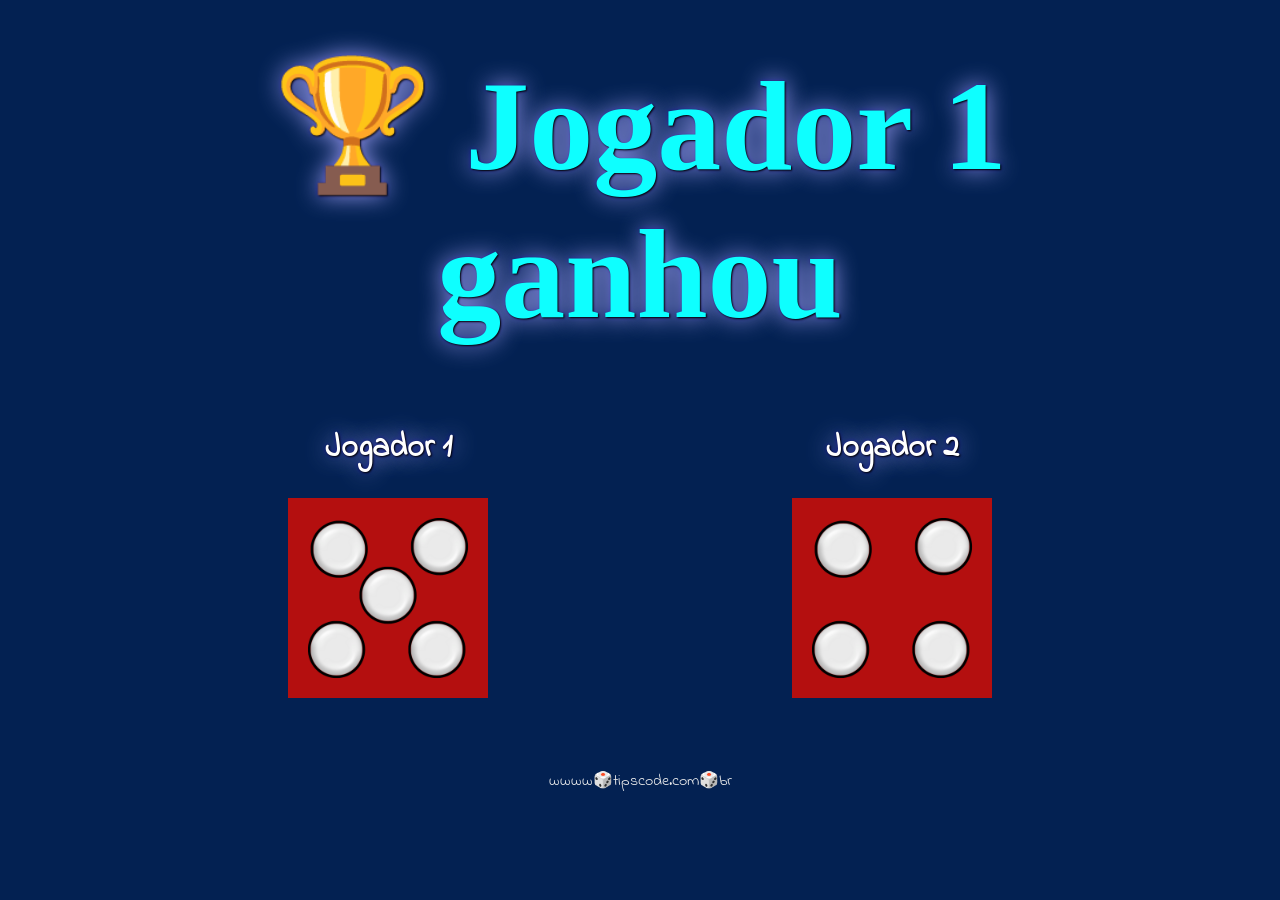
<file: Jogo de Dados/img/index.html>
<!DOCTYPE html>
<html lang="pt-br">
<head>
    <meta charset="UTF-8">
    <link rel="stylesheet" href="style.css">
    <link rel="preconnect" href="https://fonts.googleapis.com">
    <link rel="preconnect" href="https://fonts.gstatic.com" crossorigin>
    <link href="https://fonts.googleapis.com/css2?family=Indie+Flower&display=swap" rel="stylesheet">
    <link rel="shortcut icon" href="./img/favicon.ico">
    <title>Jogo de Dados</title>
</head>
<body>

    <main class="container">
             <h1> Atualizar</h1>

             <div class="dice">
                <h2> Jogador 1   </h2>
                <img src="" alt="Dado lado 1"/>
             </div>

             <div class="dice">
                <h2> Jogador 2   </h2>
                <img src="" alt="Dado lado 1"/>
             </div>
            

    </main>
     
    <footer>
        wwww🎲tipscode.com🎲br
    </footer>
    <script src="./app.js"></script>
</body>
</html>
</file>
<file: Jogo de Dados/img/style.css>
* {
    background-color: #032152;
    font-family: "Indie Flower", cursive;
    color: #0effff;
}

.container {
        
         margin: auto;
        text-align: center;
    }


.dice {
    display: inline-block;
    text-align:center;
    
}

h1 {
    margin: 50px;
    font-family: "lobster", cursive;
    text-shadow: 1px 1px 2px black, 0 0 25px #a2a3f9, 0 0 5px darkblue;
    font-size: 8rem;
}

h2 {
    color: #fff;
    font-size: 2rem;
    text-shadow: 1px 1px 2px black, 0 0 25px #a2a3f9, 0 0 5px darkblue;
    
}

img {
    width: 40%;
}

footer {
    margin-top: 5%;
    text-align: center;
    color: #eee
}
</file>
